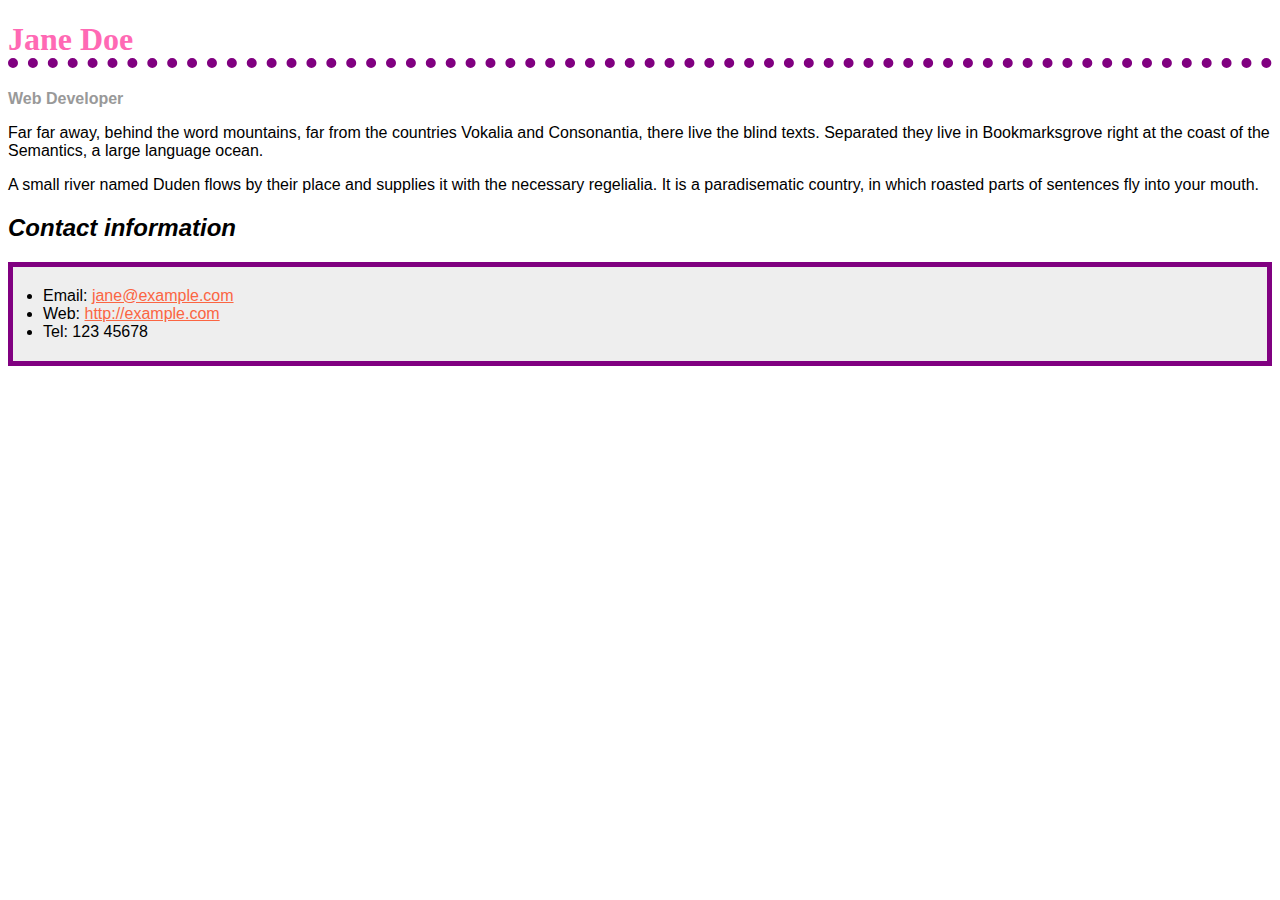
<file: Front-End/Basic CSS/index.html>
<!DOCTYPE html>
<html lang="en">

<head>
    <meta charset="UTF-8">
    <meta name="viewport" content="width=device-width, initial-scale=1.0">
    <meta content="https-equiv">
    <link rel="stylesheet" href="style.css">
    <title>Bio Page</title>
</head>

<body>
    <h1>Jane Doe</h1>
    <div class="job-title">Web Developer</div>
    <p>
        Far far away, behind the word mountains, far from the countries Vokalia and
        Consonantia, there live the blind texts. Separated they live in Bookmarksgrove
        right at the coast of the Semantics, a large language ocean.
    </p>

    <p>
        A small river named Duden flows by their place and supplies it with the
        necessary regelialia. It is a paradisematic country, in which roasted parts of
        sentences fly into your mouth.
    </p>

    <h2>Contact information</h2>
    <ul>
        <li>Email: <a href="mailto:jane@example.com">jane@example.com</a></li>
        <li>Web: <a href="http://example.com">http://example.com</a></li>
        <li>Tel: 123 45678</li>
    </ul>


</body>

</html>
</file>
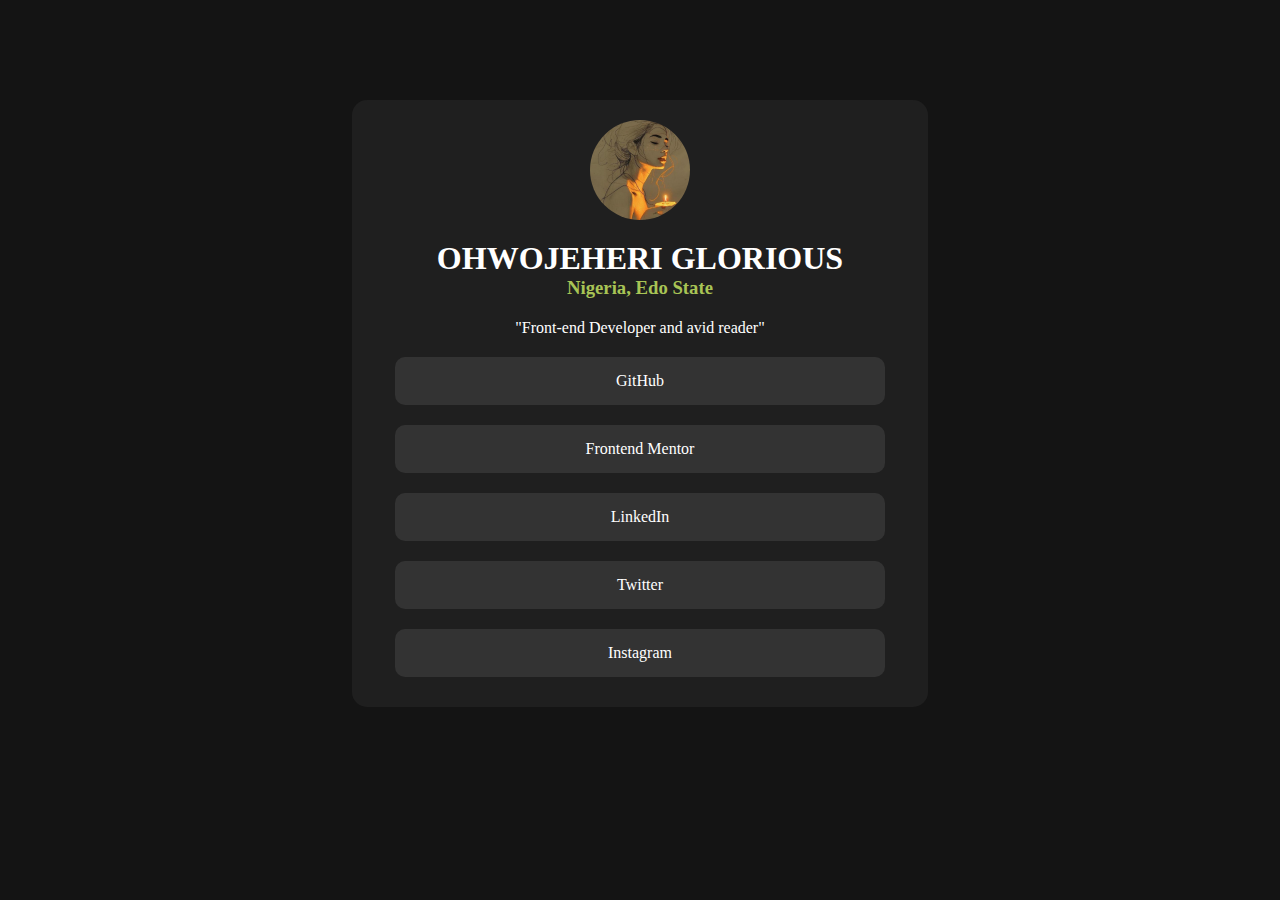
<file: Front-End/Special task/index.html>
<!DOCTYPE html>
<html lang="en">
<head>
    <meta charset="UTF-8">
    <meta name="viewport" content="width=device-width, initial-scale=1.0" user-scalable=no">
    <title>User Profile</title>

    <link rel="stylesheet" href="style.css">
</head>
<body>
    

    <section class="about">
        <img src="profile_pic.jpg" alt="Image of user">
        <div class="about-text">
            <h1>OHWOJEHERI GLORIOUS</h1>
            <h3>Nigeria, Edo State</h3>
        </div>
        <p class="description">"Front-end Developer and avid reader"</p>


        <div class="links">
            <a href="https://github.com/Hadarahh" target="_blank">GitHub</a>
            <a href="#">Frontend Mentor</a>
            <a href="#">LinkedIn</a>
            <a href="#">Twitter</a>
            <a href="https://www.instagram.com/hadarah_oyovwe/" target="_blank">Instagram</a>
        </div>
    </section>

</body>
</html>
</file>
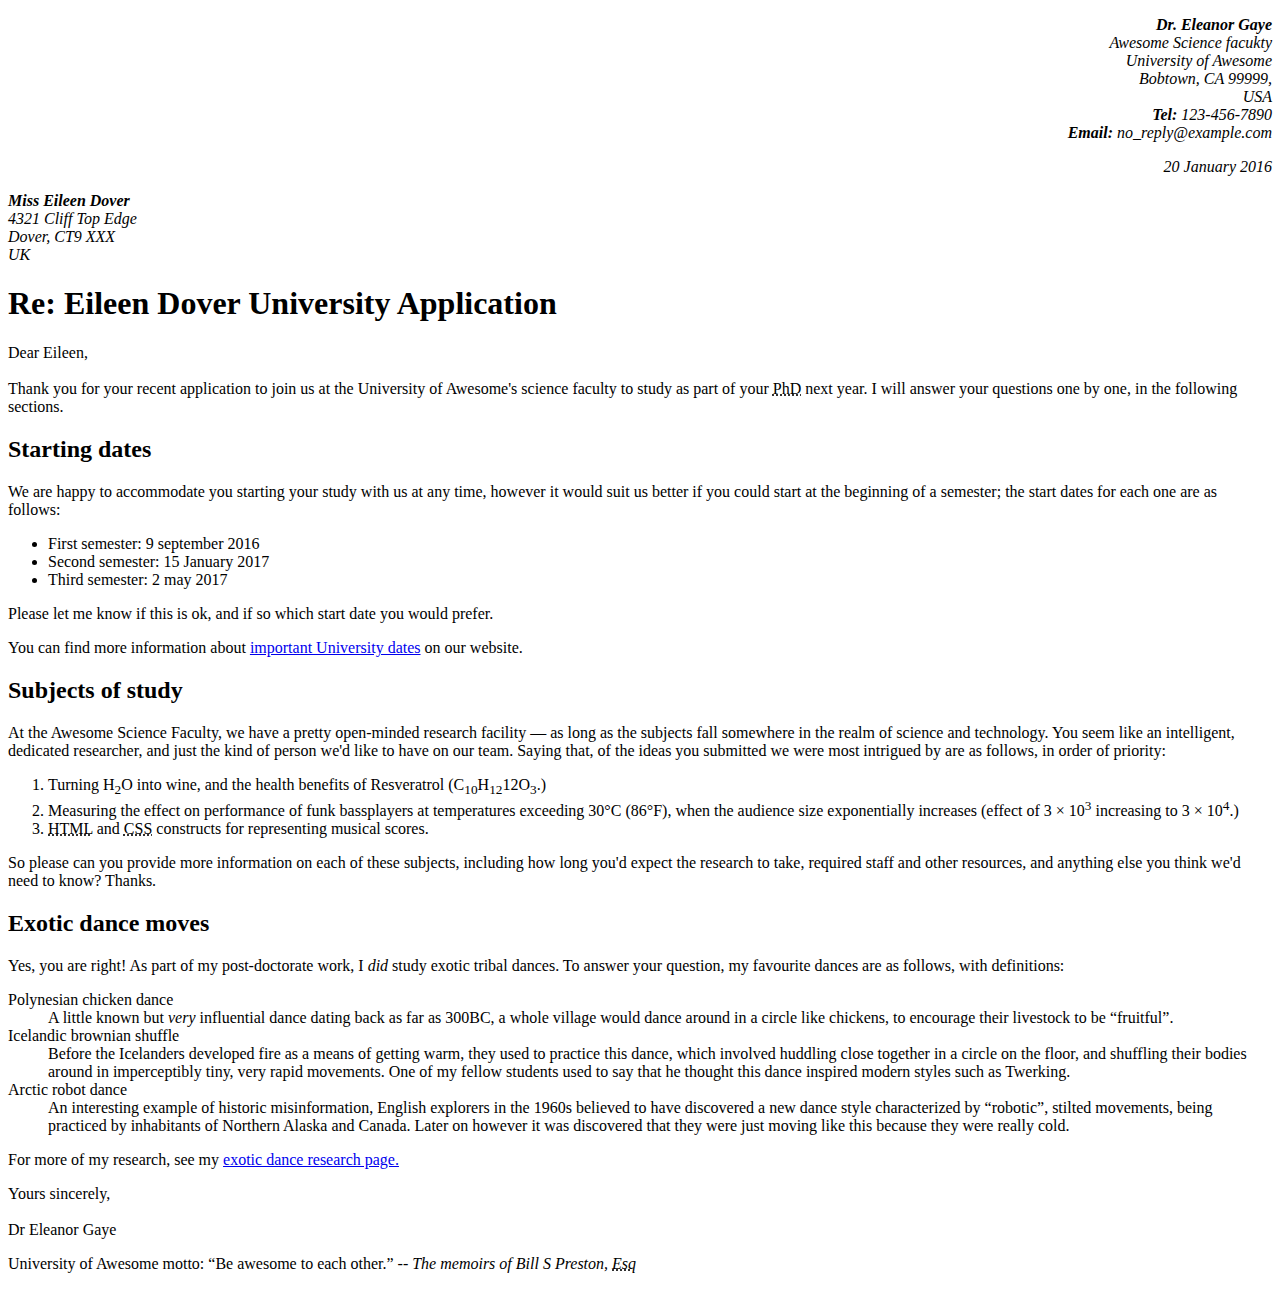
<file: Front-End/Task_01/Index.html>
<!DOCTYPE html>
<html lang="en">

<head>
    <meta charset="UTF-8">
    <meta name="viewport" content="width=device-width, initial-scale=1.0">
    <meta name="author" content="Ms Hadarah">
    <title>Letter</title>

    <link rel="stylesheet" href="style.css">
</head>

<body>

    <address class="sender-column">
        <p>
            <em>
                <strong>Dr. Eleanor Gaye</strong> <br>
                Awesome Science facukty <br>
                University of Awesome <br>
                Bobtown, CA 99999, <br>
                USA <br>
                <strong>Tel:</strong> 123-456-7890 <br>
                <strong>Email:</strong> no_reply@example.com <br>
            </em>
        </p>

        <time datetime="20-01-2016">
            <p>20 January 2016</p>
        </time>
    </address>

    
    <address>
        <p>
            <em>
                <strong>Miss Eileen Dover</strong> <br>
                4321 Cliff Top Edge <br>
                Dover, CT9 XXX <br>
                UK
            </em>
        </p>
    </address>


    <h1>Re: Eileen Dover University Application</h1>

    <p>
        Dear Eileen, <br> <br>

        Thank you for your recent application to join us at the University of Awesome's science faculty to study as part
        of your <abbr title="Post-doctorate Honourary Degree">PhD</abbr> next year. I will answer your questions one by one, in the following sections.
    </p>

    <h2>Starting dates</h2>
    <p>
        We are happy to accommodate you starting your study with us at any time, however it would suit us better if you
        could start at the beginning of a semester; the start dates for each one are as follows:
    </p>
    <ul>
        <li>First semester: <time datetime="09-09-2016">9 september 2016</time></li>
        <li>Second semester: <time datetime="05-01-2017">15 January 2017</time></li>
        <li>Third semester: <time datetime="02-05-2017">2 may 2017</time></li>
    </ul>

    <p>Please let me know if this is ok, and if so which start date you would prefer.</p>
    <p>You can find more information about <a href="#">important University dates</a> on our website.</p>

    <h2>Subjects of study</h2>
    <p>
        At the Awesome Science Faculty, we have a pretty open-minded research facility — as long as the subjects fall
        somewhere in the realm of science and technology. You seem like an intelligent, dedicated researcher, and just
        the kind of person we'd like to have on our team. Saying that, of the ideas you submitted we were most intrigued
        by are as follows, in order of priority:
    </p>
    <ol>
        <li>Turning H<sub>2</sub>O into wine, and the health benefits of Resveratrol (C<sub>10</sub>H<sub>12</sub>12O<sub>3</sub>.)</li>
        <li>
            Measuring the effect on performance of funk bassplayers at temperatures exceeding 30°C (86°F), when the
            audience size exponentially increases (effect of 3 × 10<sup>3</sup> increasing to 3 × 10<sup>4</sup>.)
        </li>
        <li><abbr title="HyperText Markup Language">HTML</abbr> and <abbr title="Cascading Style Sheet">CSS</abbr> constructs for representing musical scores.</li>
    </ol>
    <p>
        So please can you provide more information on each of these subjects, including how long you'd expect the
        research to take, required staff and other resources, and anything else you think we'd need to know? Thanks.
    </p>

    <h2>Exotic dance moves</h2>
    <p>
        Yes, you are right! As part of my post-doctorate work, I <em>did</em> study exotic tribal dances. To answer your
        question, my favourite dances are as follows, with definitions:
    </p>

    <dl>
        <dt>Polynesian chicken dance</dt>
        <dd>A little known but <em>very</em> influential dance dating back as far as 300BC, a whole village would dance around in
            a circle like chickens, to encourage their livestock to be <q>fruitful</q>.</dd>

        <dt>
            Icelandic brownian shuffle
        </dt>
        <dd>
            Before the Icelanders developed fire as a means of getting warm, they used to practice this dance, which
            involved huddling close together in a circle on the floor, and shuffling their bodies around in
            imperceptibly tiny, very rapid movements. One of my fellow students used to say that he thought this dance
            inspired modern styles such as Twerking.
        </dd>

        <dt>Arctic robot dance</dt>
        <dd>
            An interesting example of historic misinformation, English explorers in the 1960s believed to have
            discovered a new dance style characterized by <q>robotic</q>, stilted movements, being practiced by inhabitants
            of Northern Alaska and Canada. Later on however it was discovered that they were just moving like this
            because they were really cold.
        </dd>
    </dl>

    <p>For more of my research, see my <a href="#">exotic dance research page.</a></p>

    <p>Yours sincerely, <br><br>
        Dr Eleanor Gaye</p>
    <p>
        University of Awesome motto: <q cite="">Be awesome to each other.</q> -- 
        <cite>The memoirs of Bill S Preston, <abbr title="Esquire">Esq</abbr></cite>
    </p>
</body>

</html>
</file>
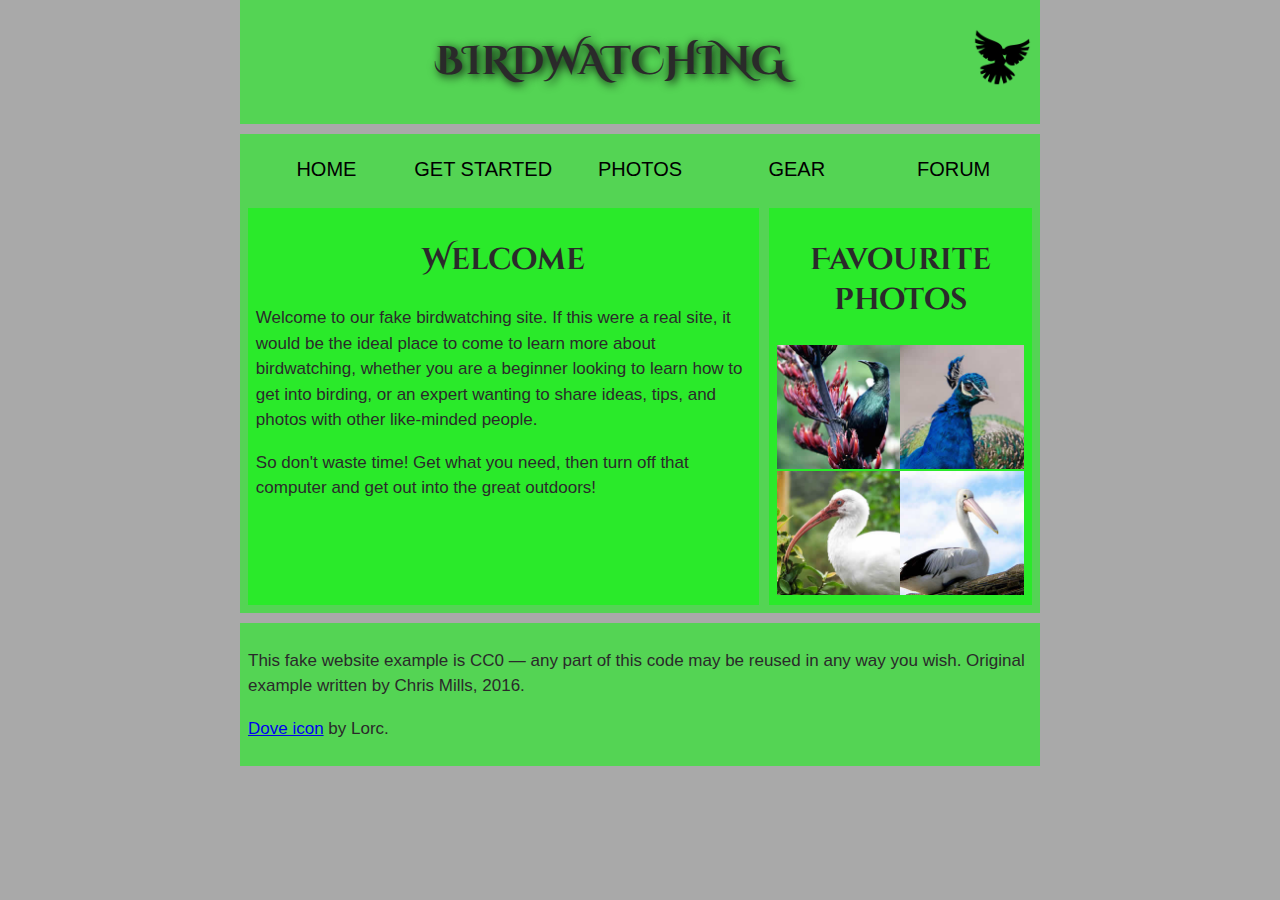
<file: Front-End/Task_02/index.html>
<!DOCTYPE html>
<html lang="en">

<head>
  <meta charset="utf-8">
  <title>Birdwatching</title>
  <link href="https://fonts.googleapis.com/css?family=Roboto+Condensed:300%7CCinzel+Decorative:700" rel="stylesheet">
  <link rel="stylesheet" href="style.css">

  <!--[if lt IE 9]>
      <script src="https://cdnjs.cloudflare.com/ajax/libs/html5shiv/3.7.3/html5shiv.js"></script>
    <![endif]-->
</head>

<body>

  <header>
    <h1>Birdwatching</h1>
    <img src="dove.png" alt="a simple dove logo">
  </header>


  <nav>
    <ul>
      <li><span>Home</span></li>
      <li><a href="#">Get started</a></li>
      <li><a href="#">Photos</a></li>
      <li><a href="#">Gear</a></li>
      <li><a href="#">Forum</a></li>
    </ul>
  </nav>


  <main>
    <section>
      <h2>Welcome</h2>

      <p>Welcome to our fake birdwatching site. If this were a real site, it would be the ideal place to come to learn
        more
        about birdwatching, whether you are a beginner looking to learn how to get into birding, or an expert wanting to
        share ideas, tips, and photos with other like-minded people.</p>

      <p>So don't waste time! Get what you need, then turn off that computer and get out into the great outdoors!</p>

    </section>


    <aside>
      <h2>Favourite photos</h2>

      <a href="favorite-1.jpg"><img src="favorite-1_th.jpg"
          alt="Small black bird, black claws, long black slender beak, links to larger version of the image"></a>
      <a href="favorite-2.jpg"><img src="favorite-2_th.jpg"
          alt="Top half of a pretty bird with bright blue plumage on neck, light colored beak, blue headdress, links to larger version of the image"></a>
      <a href="favorite-3.jpg"><img src="favorite-3_th.jpg"
          alt="Top half of a large bird with white plumage, very long curved narrow light colored break, links to larger version of the image"></a>
      <a href="favorite-4.jpg"><img src="favorite-4_th.jpg"
          alt="Large bird, mostly white plumage with black plumage on back and rear, long straight white beak, links to larger version of the image"></a>
    </aside>
  </main>


  <footer>
    <p>This fake website example is CC0 — any part of this code may be reused in any way you wish. Original example
      written by Chris Mills, 2016.</p>
  
    <p><a href="http://game-icons.net/lorc/originals/dove.html">Dove icon</a> by Lorc.</p>
  </footer>

</body>

</html>
</file>
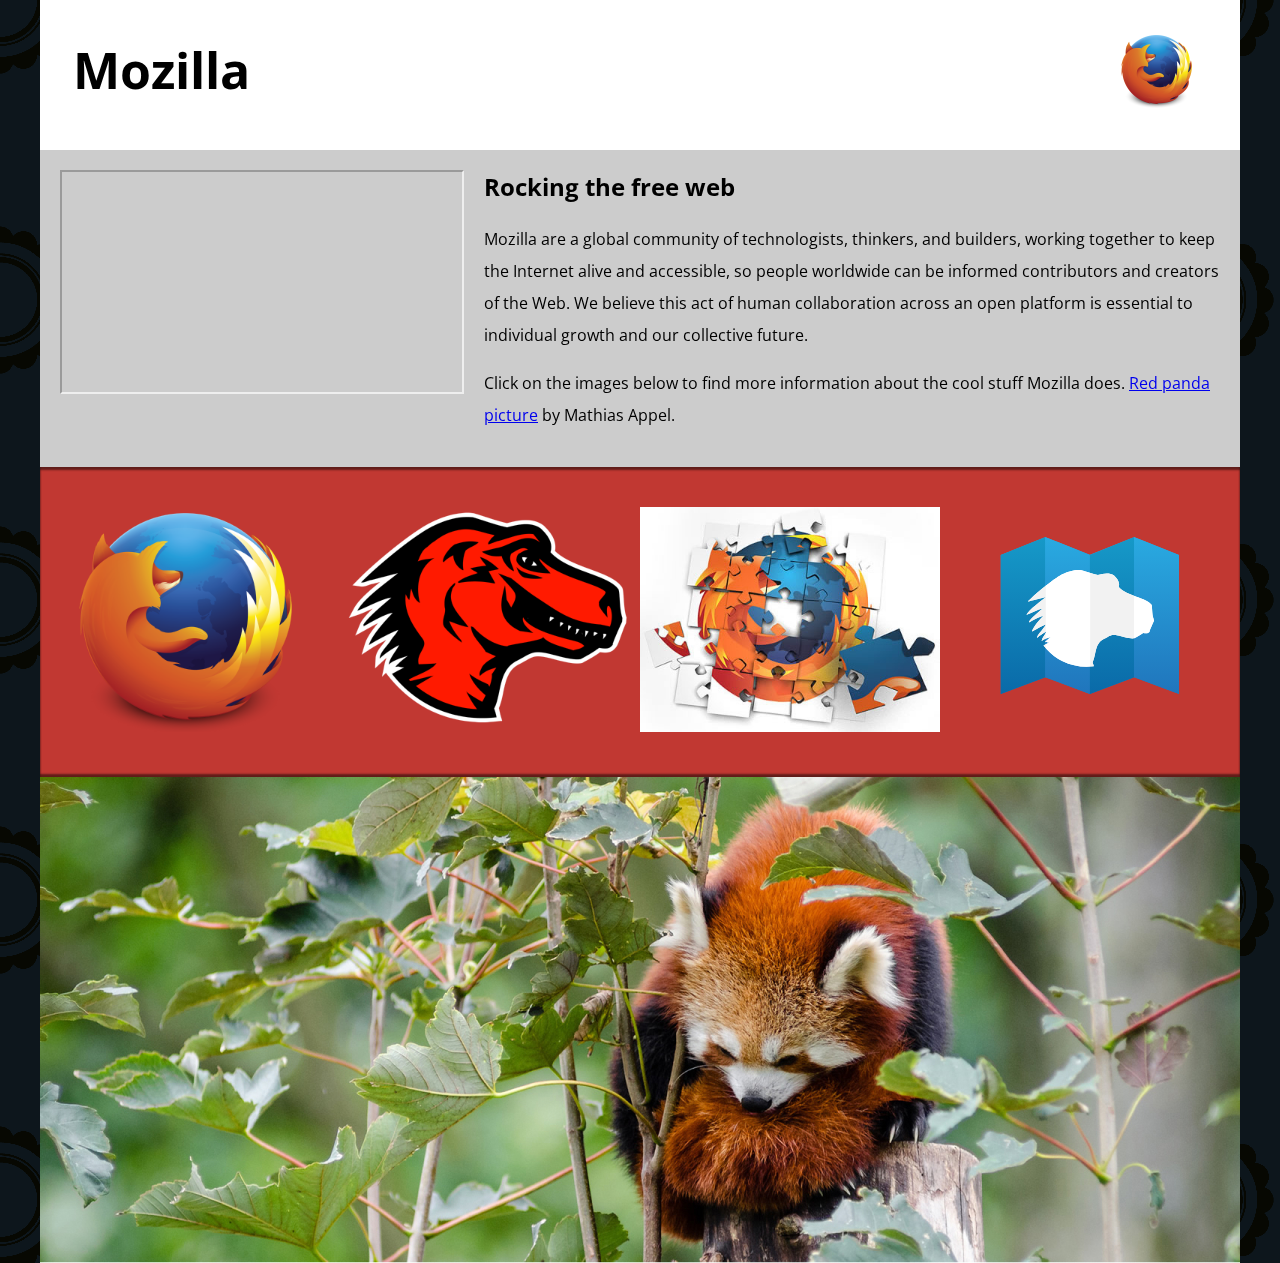
<file: Front-End/Task_03/MDN SPLASH PAGE/index.html>
<!DOCTYPE html>
<html lang="en-US">
  <head>
    <meta charset="utf-8">
    <meta name="viewport" content="width=device-width">
    <title>Mozilla splash page</title>
    <link href='https://fonts.googleapis.com/css?family=Open+Sans:400,700' rel='stylesheet' type='text/css'>
    <style>
      /* header and body setup */

      html {
        font-family: 'Open Sans', sans-serif;
        background: url(pattern.png);
      }

      body {
        width: 100%;
        max-width: 1200px;
        margin: 0 auto;
        background-color: white;
        position: relative;
      }

      /* Header styling */

      header {
        height: 150px;
      }

      header img {
        width: 100px;
        position: absolute;
        right: 32.5px;
        top: 32.5px;
      }

      h1 {
        font-size: 50px;
        line-height: 140px;
        margin: 0 0 0 32.5px;
      }

      /* main section and video styling */

      main {
        background: #ccc;
      }

      article {
        padding: 20px;
      }

      h2 {
        margin-top: 0;
      }

      p {
        line-height: 2;
      }

      iframe {
        float: left;
        margin: 0 20px 20px 0;
        max-width: 100%;
      }

      /* further info links */

      .further-info {
        clear: left;
        padding: 40px 0;
        background: #c13832;
        box-shadow: inset 0 3px 2px rgba(0,0,0,0.5),
                    inset 0 -3px 2px rgba(0,0,0,0.5);
      }

      .further-info a {
        width: 25%;
        display: block;
        float: left;
      }

      .further-info img {
        max-width: 100%;
      }

      .clearfix {
        clear: both;
      }

      /* Red panda image */

      .red-panda img {
        display: block;
        max-width: 100%;
      }
    </style>
  </head>
  <body>
    <header>
      <h1>Mozilla</h1>
      <!-- insert <img> element, link to the small
          version of the Firefox logo -->
      <img src="firefox_logo-only_RGB.png">
    </header>

    <main>
      <article>
        <!-- insert iframe from youtube -->
        <iframe width="400" height="220" src="https://www.youtube.com/embed/ojcNcvb1olg?si=MUWUIdXhXB22AcHY" title="YouTube video player" referrerpolicy="strict-origin-when-cross-origin"></iframe>

        <h2>Rocking the free web</h2>

        <p>Mozilla are a global community of technologists, thinkers, and builders, working together to keep the Internet alive and accessible, so people worldwide can be informed contributors and creators of the Web. We believe this act of human collaboration across an open platform is essential to individual growth and our collective future.</p>

        <p>Click on the images below to find more information about the cool stuff Mozilla does. <a href="https://www.flickr.com/photos/mathiasappel/21675551065/">Red panda picture</a> by Mathias Appel.</p>
      </article>

      <div class="further-info">
        <!-- insert images with srcsets and sizes -->
        <a href="https://www.mozilla.org/en-US/firefox/new/">
          <img src="firefox_logo-only_RGB.png">
        </a>
        <a href="https://www.mozilla.org/">
          <img src="mozilla-dinosaur-head.png">
        </a>
        <a href="https://addons.mozilla.org/">
          <img src="firefox-addons.jpg">
        </a>
        <a href="https://developer.mozilla.org/en-US/">
          <img src="mdn.svg">
        </a>
        <div class="clearfix"></div>
      </div>

      <div class="red-panda">
        <!-- insert picture element -->
        <img src="red-panda 1.jpg" alt="Image of a red-panda in the bushes">
      </div>

    </main>
  </body>
</html>
</file>
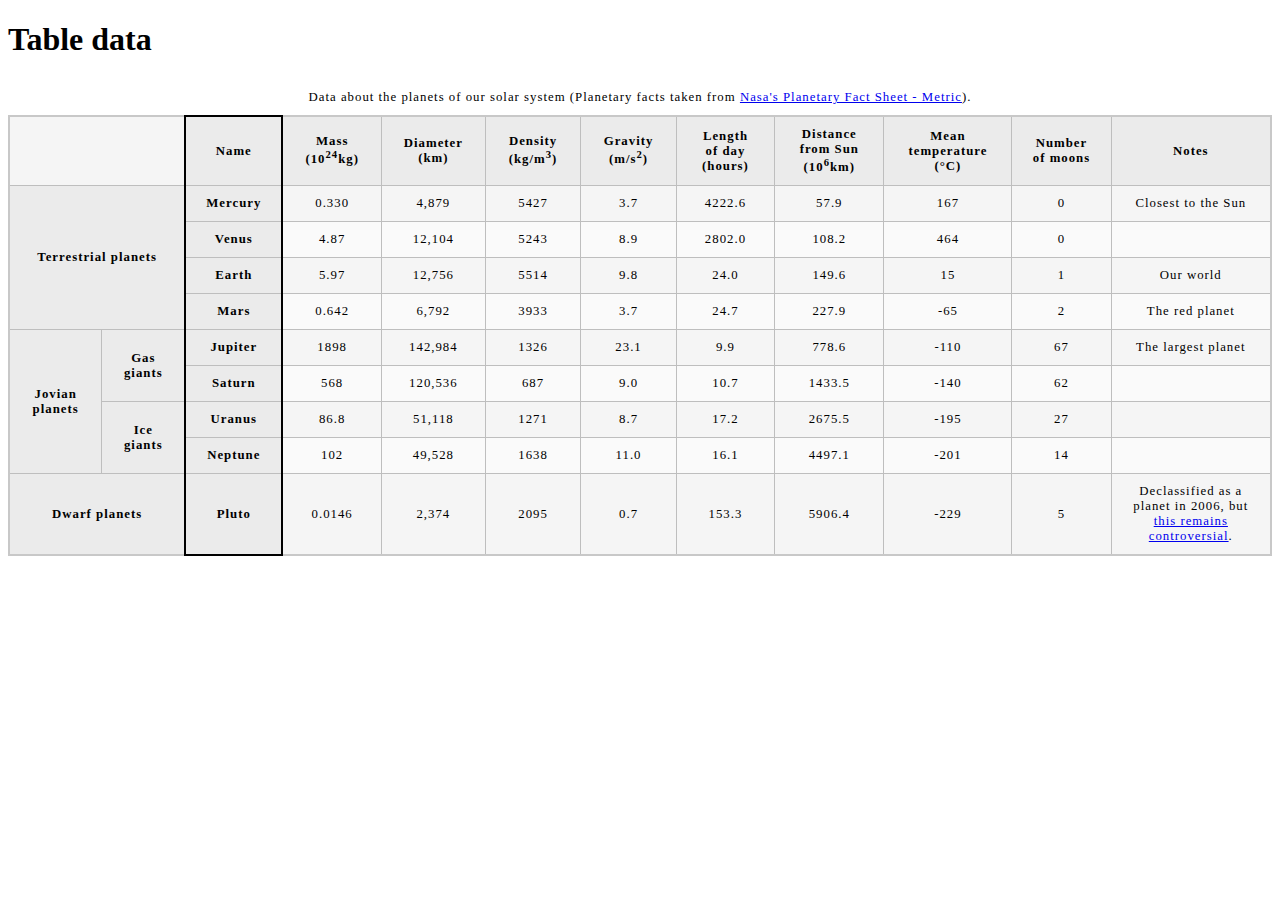
<file: Front-End/Tables assessment/blank-template.html>
<!DOCTYPE html>
<html lang="en-US">
  <head>
    <meta charset="utf-8" />
    <meta name="viewport" content="width=device-width" />
    <meta
      name="description"
      content="A page showing planets data arranged in a table"
    />
    <title>Table template</title>
    <link href="minimal-table.css" rel="stylesheet" type="text/css" />
  </head>
  <body>
    <h1>Table data</h1>

    <table>
      <caption>
        Data about the planets of our solar system (Planetary facts taken from
        <a href="https://nssdc.gsfc.nasa.gov/planetary/factsheet/">Nasa's Planetary Fact Sheet - Metric</a
        >).
      </caption>

      <thead>
        <tr>
          <td colspan="2" rowspan="2">&nbsp;</td>
          <th rowspan="2" scope="col" id="planet-name">Name</th>
          <th rowspan="2" scope="col">Mass (10<sup>24</sup>kg)</th>
          <th rowspan="2" scope="col">Diameter (km)</th>
          <th rowspan="2" scope="col">Density (kg/m<sup>3</sup>)</th>
          <th rowspan="2" scope="col">Gravity (m/s<sup>2</sup>)</th>
          <th rowspan="2" scope="col">Length of day (hours)</th>
          <th rowspan="2" scope="col">Distance from Sun (10<sup>6</sup>km)</th>
          <th rowspan="2" scope="col">Mean temperature (°C)</th>
          <th rowspan="2" scope="col">Number of moons</th>
          <th rowspan="2" scope="col">Notes</th>
        </tr>
      </thead>

      <tbody>
        <tr>
          <th rowspan="4" colspan="2" scope="rowgroup" id="terrestrial-planets">Terrestrial planets</th>
          <th scope="row" id="planet" headers="planet-name terrestrial-planets">Mercury</th>
          <td>0.330</td>
          <td>4,879</td>
          <td>5427</td>
          <td>3.7</td>
          <td>4222.6</td>
          <td>57.9</td>
          <td>167</td>
          <td>0</td>
          <td>Closest to the Sun</td>
        </tr>

        <tr>
          <th id="planet" headers="planet-name terrestrial-planets">Venus</th>
          <td>4.87</td>
          <td>12,104</td>
          <td>5243</td>
          <td>8.9</td>
          <td>2802.0</td>
          <td>108.2</td>
          <td>464</td>
          <td>0</td>
          <td>&nbsp;</td>
        </tr>

        <tr>
          <th id="planet" headers="planet-name terrestrial-planets">Earth</th>
          <td>5.97</td>
          <td>12,756</td>
          <td>5514</td>
          <td>9.8</td>
          <td>24.0</td>
          <td>149.6</td>
          <td>15</td>
          <td>1</td>
          <td>Our world</td>
        </tr>

        <tr>
          <th id="planet" headers="planet-name terrestrial-planets">Mars</th>
          <td>0.642</td>
          <td>6,792</td>
          <td>3933</td>
          <td>3.7</td>
          <td>24.7</td>
          <td>227.9</td>
          <td>-65</td>
          <td>2</td>
          <td>The red planet</td>
        </tr>

        <tr>
          <th rowspan="4" id="jovian-planets">Jovian planets</th>
          <th rowspan="2" id="gas-giants" headers="jovian-planets">Gas giants</th>
          <th id="planet" headers="planet-name jovian-planets gas-giants">Jupiter</th>
          <td>1898</td>
          <td>142,984</td>
          <td>1326</td>
          <td>23.1</td>
          <td>9.9</td>
          <td>778.6</td>
          <td>-110</td>
          <td>67</td>
          <td>The largest planet</td>
        </tr>

        <tr>
          <th id="planet" headers="planet-name jovian-planets gas-giants">Saturn</th>
          <td>568</td>
          <td>120,536</td>
          <td>687</td>
          <td>9.0</td>
          <td>10.7</td>
          <td>1433.5</td>
          <td>-140</td>
          <td>62</td>
          <td>&nbsp;</td>
        </tr>

        <tr>
          <th rowspan="2" id="ice-giants" headers="jovian-planets">Ice giants</th>
          <th id="planet" headers="planet-name jovian-planets ice-giants">Uranus</th>
          <td>86.8</td>
          <td>51,118</td>
          <td>1271</td>
          <td>8.7</td>
          <td>17.2</td>
          <td>2675.5</td>
          <td>-195</td>
          <td>27</td>
          <td>&nbsp;</td>
        </tr>

        <tr>
          <th id="planet" headers="planet-name jovian-planets ice-giants">Neptune</th>
          <td>102</td>
          <td>49,528</td>
          <td>1638</td>
          <td>11.0</td>
          <td>16.1</td>
          <td>4497.1</td>
          <td>-201</td>
          <td>14</td>
          <td>&nbsp;</td>
        </tr>

        <tr>
          <th colspan="2" rowspan="2" id="dwarf-planets">Dwarf planets</th>
          <th id="planet last" headers="planet-name dwarf-planets">Pluto</th>
          <td>0.0146</td>
          <td>2,374</td>
          <td>2095</td>
          <td>0.7</td>
          <td>153.3</td>
          <td>5906.4</td>
          <td>-229</td>
          <td>5</td>
          <td>Declassified as a planet in 2006, but <a href="https://www.usatoday.com/story/tech/2014/10/02/pluto-planet-solar-system/16578959/">this remains controversial</a>.</td>
        </tr>
      </tbody>
    </table>

  </body>
</html>
</file>
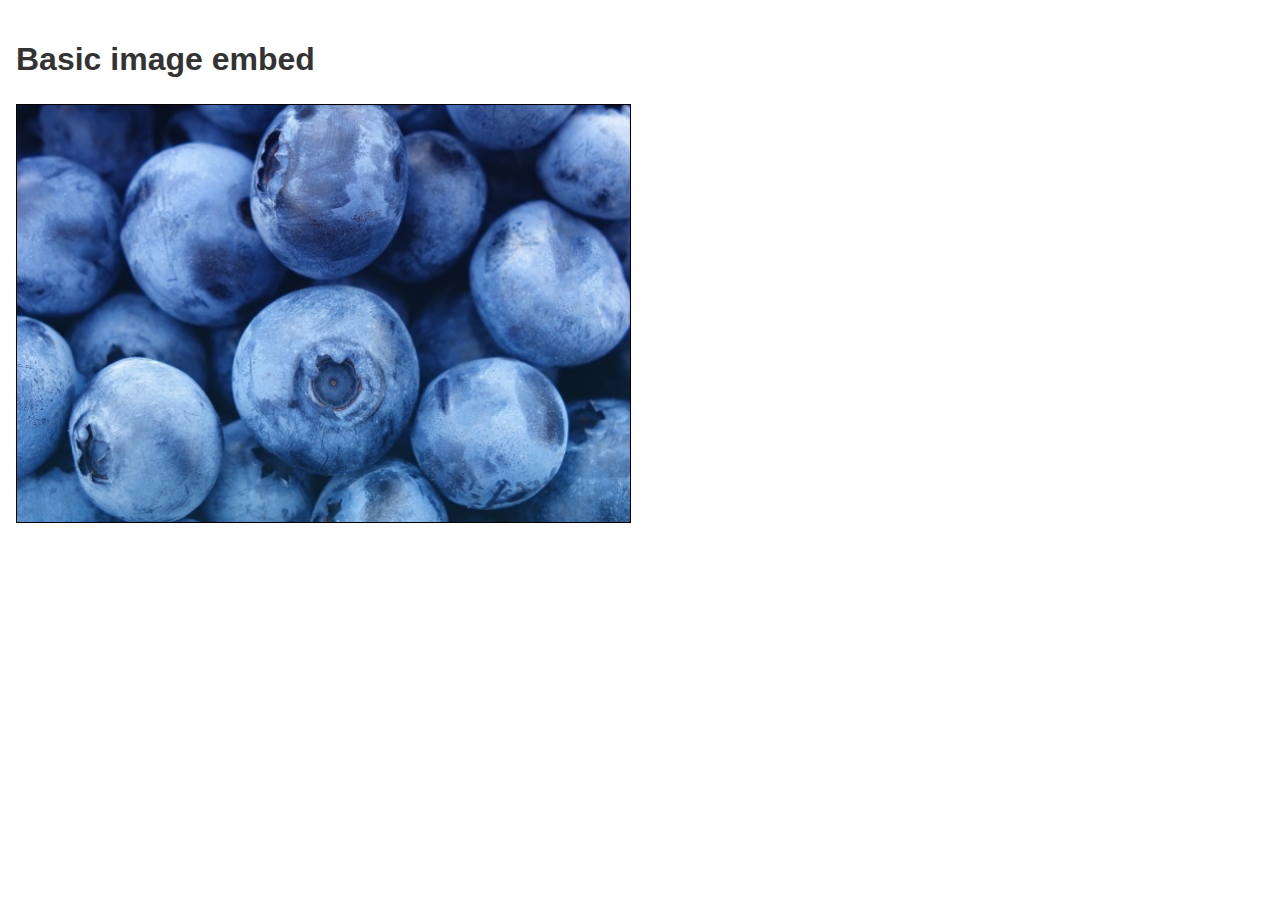
<file: Front-End/Task_03/Images_in_HTML/images1-download.html>
<!DOCTYPE html>
<html lang="en-US">
  <head>
    <meta charset="utf-8"/>
    <title>HTML images: Task 1</title>
    <style>
      body {
        background-color: #fff;
        color: #333;
        font: 1em / 1.4 Helvetica Neue, Helvetica, Arial, sans-serif;
        padding: 1em;
        margin: 0;
      }

      * {
        box-sizing: border-box;
      }

      img {
        border: 1px solid black;
      }
    </style>
  </head>

  <body>
    <h1>Basic image embed</h1>
    <img src="images/blueberries.jpg" alt="Image of fresh blueberries" width="615" height="419" />
  </body>

</html>
</file>
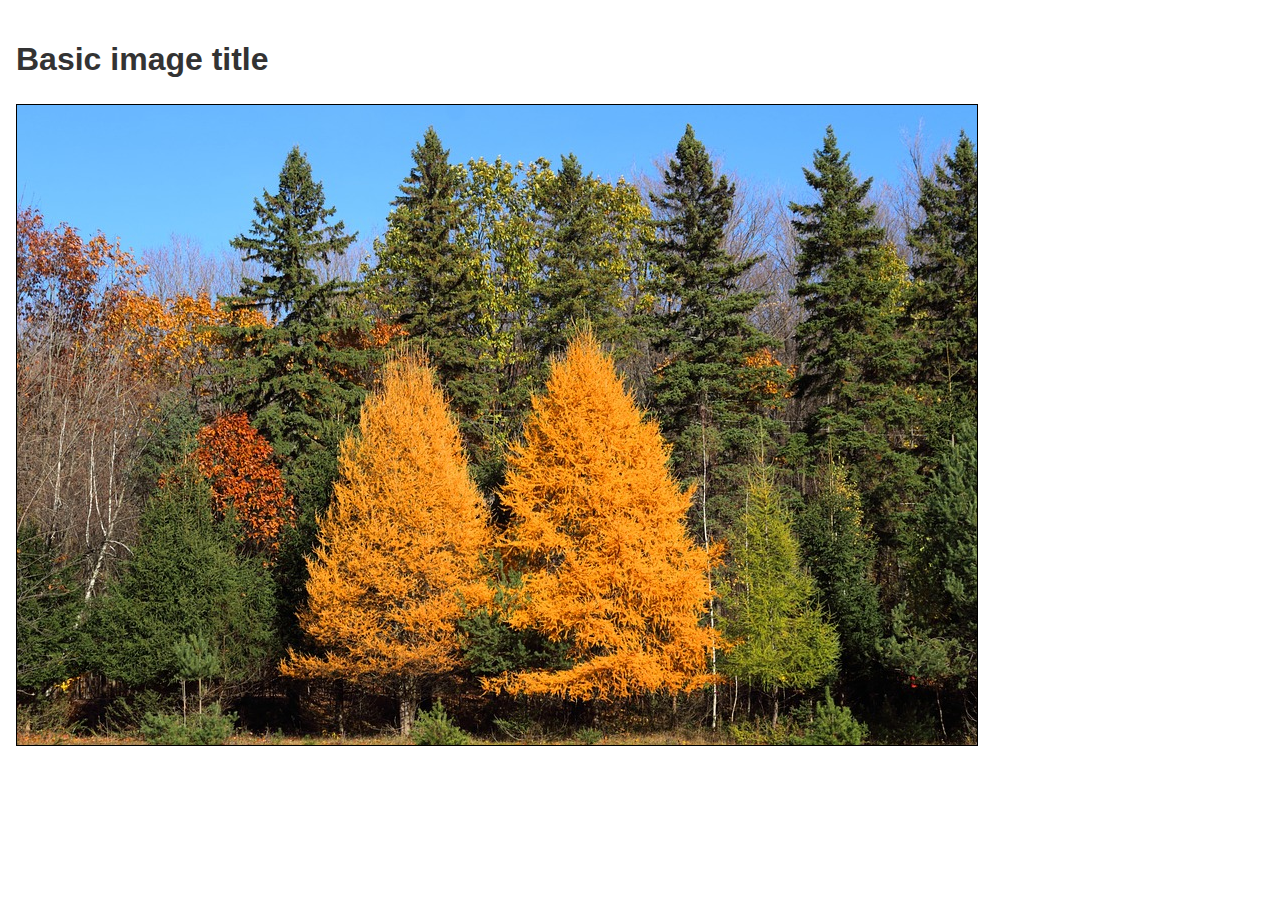
<file: Front-End/Task_03/Images_in_HTML/images2-download.html>
<!DOCTYPE html>
<html lang="en-US">
  <head>
    <meta charset="utf-8"/>
    <title>HTML images: Task 2</title>
    <style>
      body {
        background-color: #fff;
        color: #333;
        font: 1em / 1.4 Helvetica Neue, Helvetica, Arial, sans-serif;
        padding: 1em;
        margin: 0;
      }

      * {
        box-sizing: border-box;
      }

      img {
        border: 1px solid black;
        max-width: 100%;
      }
    </style>
  </head>

  <body>
    <h1>Basic image title</h1>

    <img src="larch.jpg"
         alt="Several tall evergreen trees called larches"
         title="Larches proudly standing tall in a beautiful landscape">
  </body>

</html>
</file>
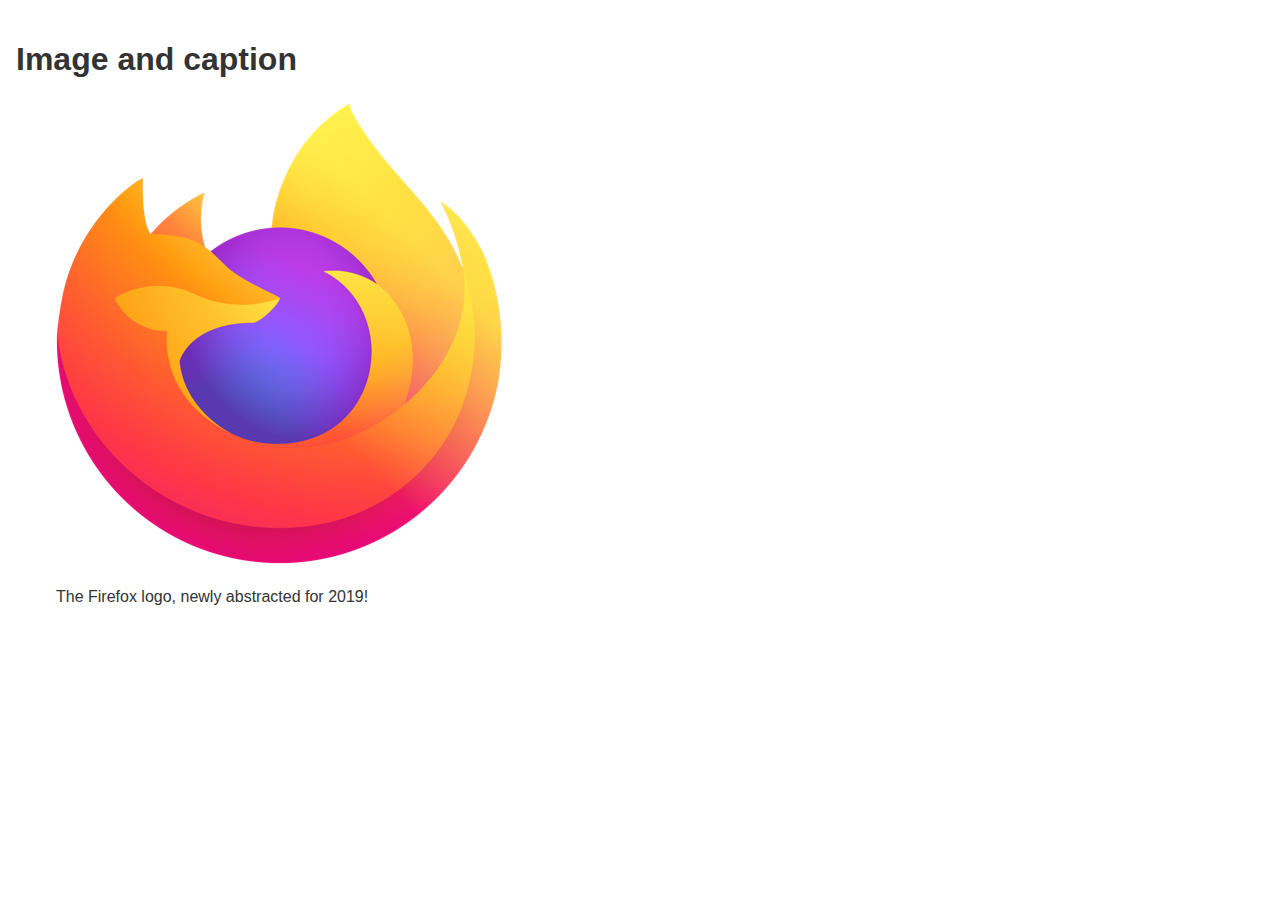
<file: Front-End/Task_03/Images_in_HTML/images3-download.html>
<!DOCTYPE html>
<html lang="en-US">
  <head>
    <meta charset="utf-8"/>
    <title>HTML images: Task 3</title>
    <style>
      body {
        background-color: #fff;
        color: #333;
        font: 1em / 1.4 Helvetica Neue, Helvetica, Arial, sans-serif;
        padding: 1em;
        margin: 0;
      }

      * {
        box-sizing: border-box;
      }
    </style>
  </head>

  <body>
    <h1>Image and caption</h1>

    <figure>
      <img src="firefox.png"
  	     alt="An abstract flaming fox wrapping around a blue sphere"
  	     width="446" height="460" ">
      
      <figcaption id="logodetails">
        <p>The Firefox logo, newly abstracted for 2019!</p>
      </figcaption>
    </figure>
  	
  </body>

</html>
</file>
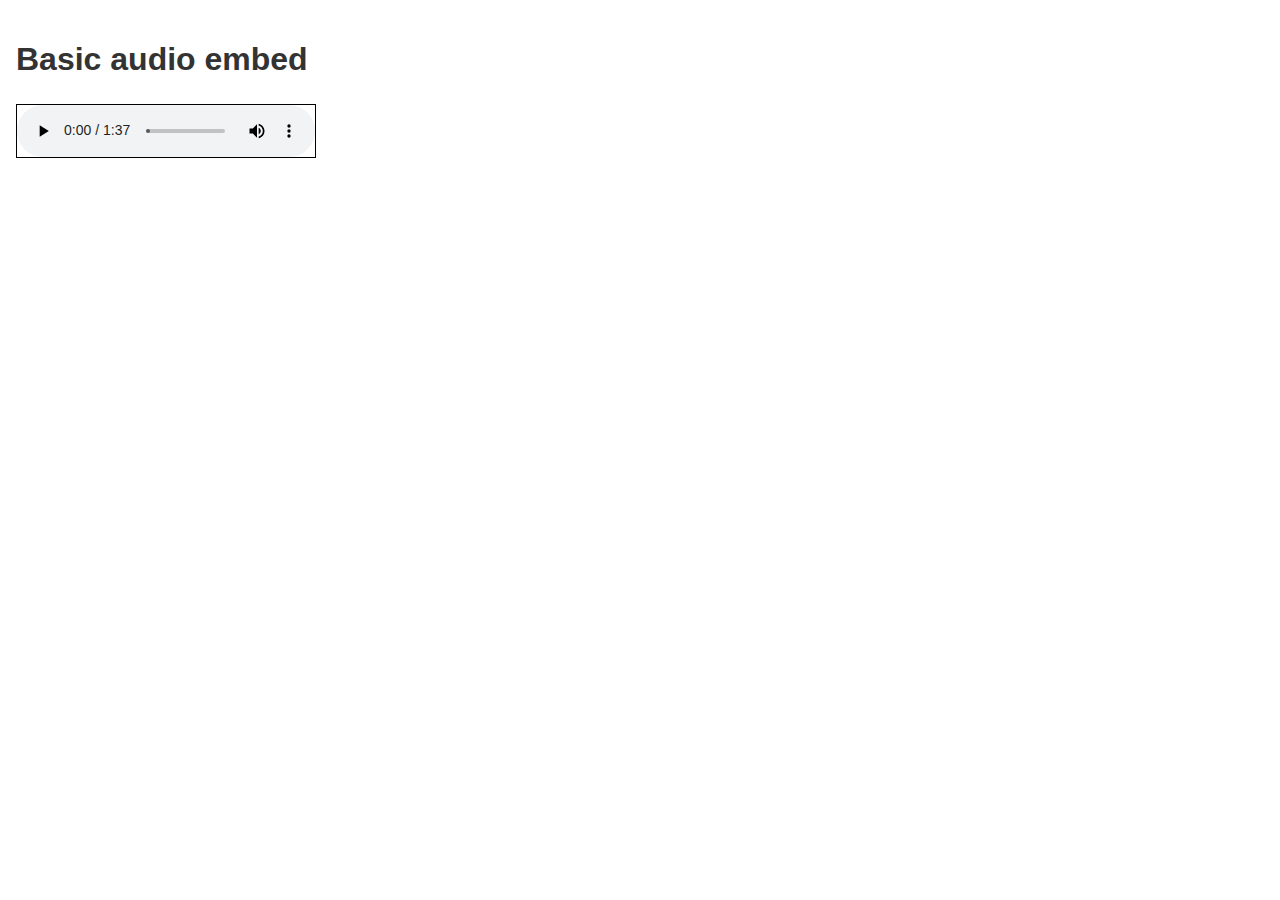
<file: Front-End/Task_03/media-embed/mediaembed1-download.html>
<!DOCTYPE html>
<html lang="en-US">
  <head>
    <meta charset="utf-8"/>
    <title>Media/embedding: Task 1</title>
    <style>
      body {
        background-color: #fff;
        color: #333;
        font: 1em / 1.4 Helvetica Neue, Helvetica, Arial, sans-serif;
        padding: 1em;
        margin: 0;
      }

      * {
        box-sizing: border-box;
      }

      audio {
        border: 1px solid black;
      }
    </style>
  </head>

  <body>
    <h1>Basic audio embed</h1>

    <audio controls>
      <source src="media/audio.mp3" type="audio/mp3">

    <p>Your browser does not support this audio file. Here is a
      <a href="media/audio.mp3">link to the audio</a> instead.
    </p>

    </audio>
  </body>

</html>
</file>
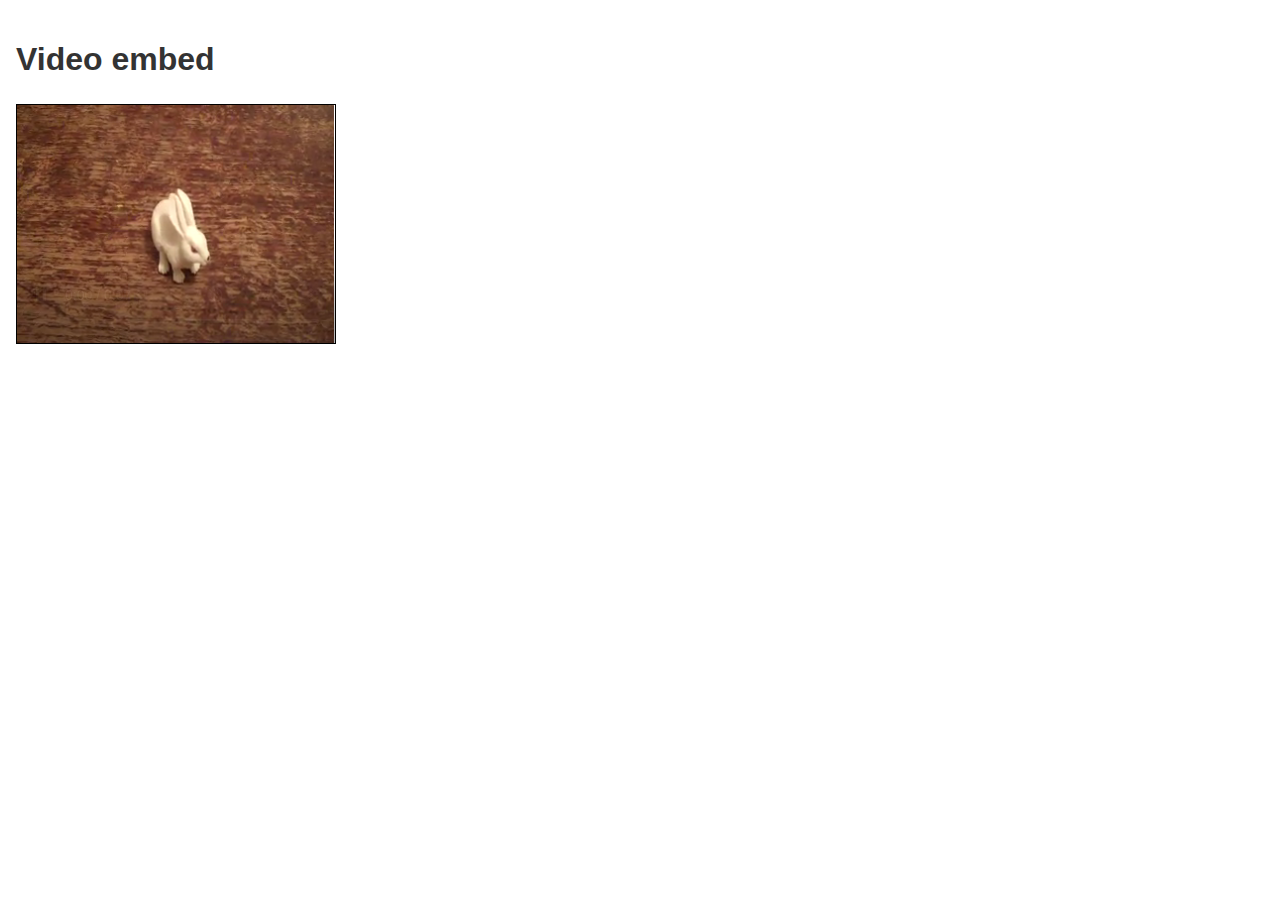
<file: Front-End/Task_03/media-embed/mediaembed2-download.html>
<!DOCTYPE html>
<html lang="en-US">
  <head>
    <meta charset="utf-8" />
    <title>Media/embedding: Task 2</title>
    <style>
      body {
        background-color: #fff;
        color: #333;
        font: 1em / 1.4 Helvetica Neue, Helvetica, Arial, sans-serif;
        padding: 1em;
        margin: 0;
      }

      * {
        box-sizing: border-box;
      }

      video {
        border: 1px solid black;
      }
    </style>
  </head>

  <body>
    <h1>Video embed</h1>

    <video controls width="320" height="240" muted autoplay preload="auto">
      <source src="media/video.mp4" type="video/mp4" />
      <source src="media/video.webm" type="video/webm" />
      <track kind="subtitles" src="media/subtitles_en.vtt" srclang="en" label="English" />

      <p>
        Your browser doesn't support this video. Here is a
        <a href="media/video.mp4 ">link to the video</a> instead.
      </p>
    </video>

  </body>
</html>
</file>
<file: Front-End/Basic CSS/style.css>
body {
  font-family: Host Grotesk, Arial, Helvetica, sans-serif;
}

h1 {
  color: hotpink;
  font-size: 2em;
  font-family:  "Host Grotesk", Georgia, "Times New Roman", Times, serif;
  border-bottom: 10px dotted purple;
}

h2 {
  font-size: 1.5em;
  font-style: italic;
}

h2 + ul{
  background-color: #eeeeee;
  border: 5px solid purple;
  padding: 20px 30px;
}

.job-title {
  color: #999999;
  font-weight: bold;
}

a:link,
a:visited {
  color: #fb6542;
}

a:hover {
  text-decoration: none;
  color: green;
}
</file>
<file: Front-End/Special task/style.css>
*{
    box-sizing: border-box;
    margin: 0%; padding: 0%;
    color: #ffffff;
    font-family: "Host Grotesk"; 
}

body{
    background-color: #141414;
    min-width: 300px;
}

.about{
    background-color: #1F1F1F;
    margin: 100px auto;
    padding: 0%;
    width: 25%;
    display: flex;
    flex-direction: column;
    text-align: center;
    justify-content: center;
    align-items: center;
    border-radius: 15px;
}

.about img{
    max-height: 100px;
    max-width: 100px;
    border-radius: 50px;
    margin: 20px 0;
}

.about-text{
    font: bolder;
}

.about-text h3{
    color: #A8C455;
}

.description{
    font:400;
    margin-top: 20px;
}

.links{
    width: 85%;
    margin-bottom: 30px;
}

.links a{
    color: white;
    background-color: #333333;
    text-decoration: none;
    display: block;
    padding: 15px 0;
    margin-top: 20px;
    border-radius: 10px;
}

.links a:hover{
    color: #A8C455;
    opacity: 50%;
}



@media (min-width: 1px) and (max-width: 600px) {
    .about{
        margin: 100px auto;
        padding: 0%;
        width: 90%;
    }
    
}

@media (min-width: 601px) and (max-width: 800px) {
    .about{
        margin: 100px auto;
        padding: 0%;
        width: 60%;
    }
    
}

@media (min-width: 801px) and (max-width: 1200px) {
    .about{
        margin: 100px auto;
        padding: 0%;
        width: 50%;
    }
    
}

@media (min-width: 1201px) and (max-width: 1700px) {
    .about{
        margin: 100px auto;
        padding: 0%;
        width: 45%;
    }
    
}
</file>
<file: Front-End/Task_01/style.css>
*{
    font-family: 'Host Grotesk';
}

body{
    padding: 10px, 20px;
}
.sender-column{
    text-align: end;
}
</file>
<file: Front-End/Task_02/style.css>
/* || General setup */

html, body {
  margin: 0;
  padding: 0;
}

html {
  font-size: 10px;
  background-color: #a9a9a9;
}

body {
  width: 50%;
  min-width: 800px;
  margin: 0 auto;
}

/* || typography */

h1, h2, h3 {
  font-family: 'Cinzel Decorative', cursive;
  color: #2a2a2a;
}

p, input, li {
  font-family: 'Host Grotesk', sans-serif;
  color: #2a2a2a;
}

h1 {
  font-size: 4rem;
  text-align: center;
  text-shadow: 2px 2px 10px black;
}

h2 {
  font-size: 3rem;
  text-align: center;
}

h3 {
  font-size: 2.2rem;
}

p, li {
  font-size: 1.7rem;
  line-height: 1.5;
}

/* || header layout */

header {
  margin-bottom: 10px;
  display: flex;
  flex-flow: row wrap;
}

body > * {
  background-color: red;
  padding: 1%;
}

main, header, nav, article, aside, footer, section {
  background-color: rgba(0,255,0,0.5);
  padding: 1%;
}

h1 {
  flex: 5;
  text-transform: uppercase;
}

header img {
  display: block;
  height: 60px;
  padding-top: 20.15px;
}

nav {
  height: 50px;
  flex: 100%;
  display: flex;
}

nav ul {
  padding: 0;
  list-style-type: none;
  flex: 2;
  display: flex;
}

nav li {
  display: inline;
  text-align: center;
  flex: 1;
}

nav a, nav span {
  display: inline-block;
  font-size: 2rem;
  height: 3rem;
  line-height: 1.7;
  text-transform: uppercase;
  text-decoration: none;
  color: black;

}

/* || main layout */

main {
  display: flex;
}

article, section {
  flex: 4;
}

aside {
  flex: 2;
  margin-left: 10px;
  padding: 1%;
}

aside a {
  display: block;
  float: left;
  width: 50%;
}

aside img {
  max-width: 100%;
}

footer {
  margin-top: 10px;
}
</file>
<file: Front-End/Tables assessment/minimal-table.css>
html {
  font-family: "Host Grotesk";
}

table {
  border-collapse: collapse;
  border: 2px solid rgb(200,200,200);
  letter-spacing: 1px;
  font-size: 0.8rem;
  text-align: center;
}

td, th {
  border: 1px solid rgb(190,190,190);
  padding: 10px 20px;
}

th {
  background-color: rgb(235,235,235);
}

tr:nth-child(even) td {
  background-color: rgb(250,250,250);
}

tr:nth-child(odd) td {
  background-color: rgb(245,245,245);
}

caption {
  padding: 10px;
}

#planet,
#planet-name {
  border-right: 2px solid black;
  border-left: 2px solid black;
}

#planet-name {
  border-top: 2px solid black;
}

th[id="planet last"]{
  border-bottom: 2px solid black;
  border-right: 2px solid black;
  border-left: 2px solid black;
}
</file>
